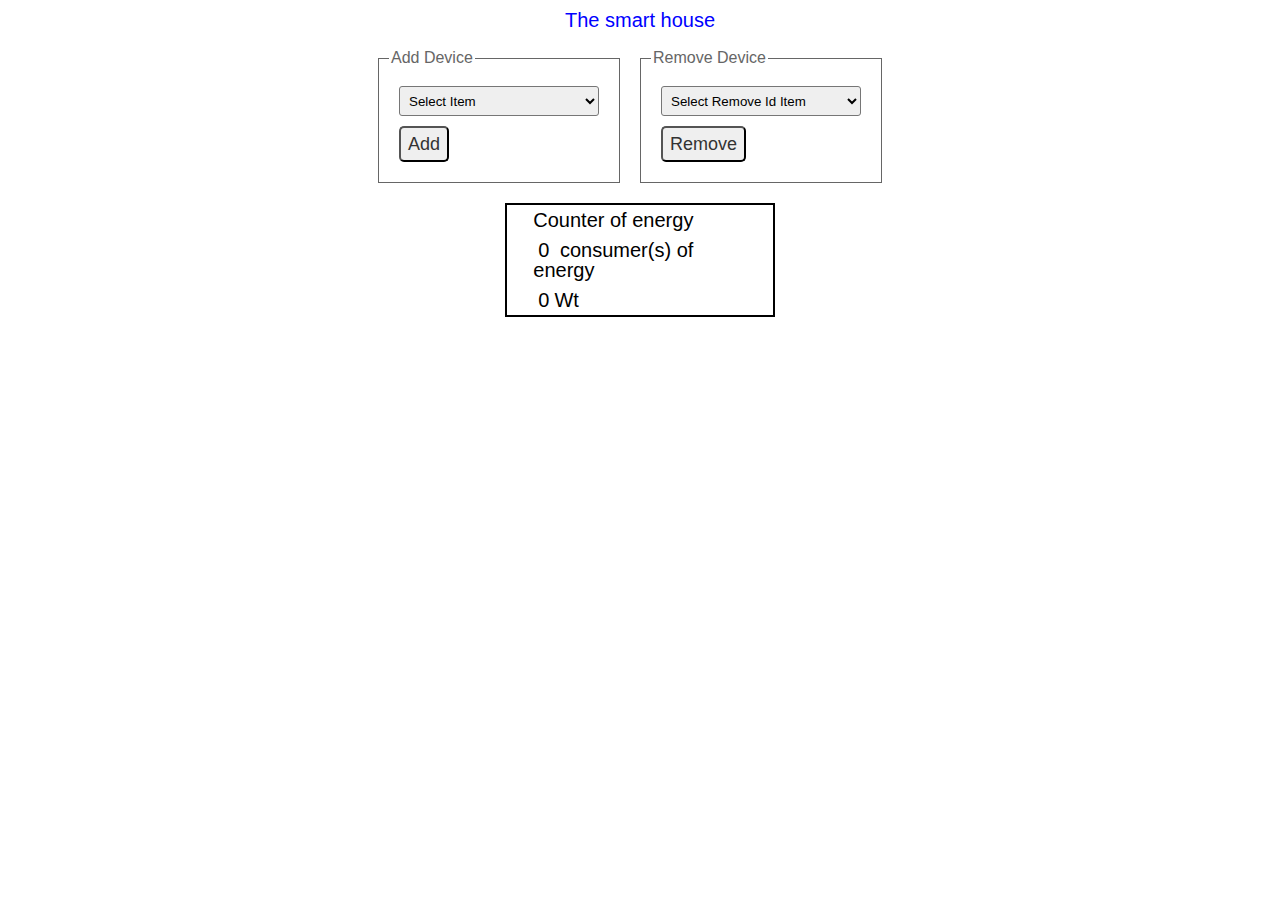
<file: ES5/index.html>
<!DOCTYPE HTML>
<html lang="en">
<head>
	<meta http-equiv="Content-Type" content="text/html;charset=UTF-8">
	<meta name="viewport" content="width=device-width, initial-scale=1, shrink-to-fit=no">
	<title>Smart House</title>
	<link rel="stylesheet" type="text/css" href="css/all.css">
</head>
<body>
	<div class="header">
		<div class="container">
			<h1>The smart house</h1>
		</div>
		<div class="container">
			<form action="" id="add" name="add">
				<fieldset>
					<legend>Add Device</legend>
					<p class="hideElement">Select the item</p>
					<p>
						<select name="selectAddItem">
							<option selected="selected">Select Item</option>
							<option value="lamp">lamp</option>
							<option value="tv">TV</option>
							<option value="ElectricStove">Electric Stove</option>
						</select>
					</p>
					<p><input id="buttonAdd" type="button" value="Add"></p>
				</fieldset>
			</form>
			<form action="" id="remove" name="remove">
				<fieldset>
					<legend>Remove Device</legend>
					<p class="hideElement">Select the Id item</p>
					<p>
						<select name="selectRemoveId">
							<option selected="selected">Select Remove Id Item</option>
						</select>
					</p>
					<p><input id="buttonRemove" type="button" value="Remove"></p>
				</fieldset>
			</form>
		</div>
	</div>
	<div class="main">
		<div class="container">
			<div id="counter">
				<p>Counter of energy</p>
				<p class="consumer"><span>0</span> consumer(s) of energy</p>
				<p class="power"><span>0</span>Wt</p>
			</div>
		</div>
		<!-- <div class="container">
			<div class="lamp">
				<p>Lamp <img src="image/lamp.svg" alt="lamp"></p>
				<p class="idItem">Id<span>1</span></p>
				<p class="status statusOff">Status <span>OFF</span></p>
				<p class="power">Power<span>10</span>Wt</p>
			</div>
		</div> -->
		<!-- <div class="container">
			<div class="tv">
				<p>Tv <img src="image/tv.svg" alt="tv"></p>
				<p class="idItem">Id<span>2</span></p>
				<p class="status statusOff">Status <span>OFF</span></p>
				<p class="chennel">
					Current chennel <span>0</span>
				</p>
				<p>
					<input id="chennelMinus" type="button" value="-"">
					<input id="chennelPlus" type="button" value="+">
				</p>
				<p class="volume">
					Current volume <span>0</span>
				</p>
				<p>
					<input id="volumejMinus" type="button" value="-">
					<input id="volumejPlus" type="button" value="+">
				</p>
				<p class="power">Power<span>10</span>Wt</p>
			</div>
		</div>
		<div class="container">
			<div class="electricStove">
				<p>Electric Stove <img src="image/stove.svg" alt="stove"></p>
				<p class="idItem">Id<span>3</span></p>
				<p class="status statusOff">Status Hotplate1<span>OFF</span></p>
				<p class="status statusOff">Status Hotplate2<span>OFF</span></p>
				<p class="status statusOff">Status Oven<span>OFF</span></p>
				<p class="power">Power<span>10</span>Wt</p>
			</div>
		</div> -->
	</div>
	<script src="js/view.js" type="text/javascript"></script>
	<script src="js/model.js" type="text/javascript"></script>
	<script src="js/constructor.js" type="text/javascript"></script>
	<!-- <script src="js/.js" type="text/javascript"></script> -->
</body>
</html>
</file>
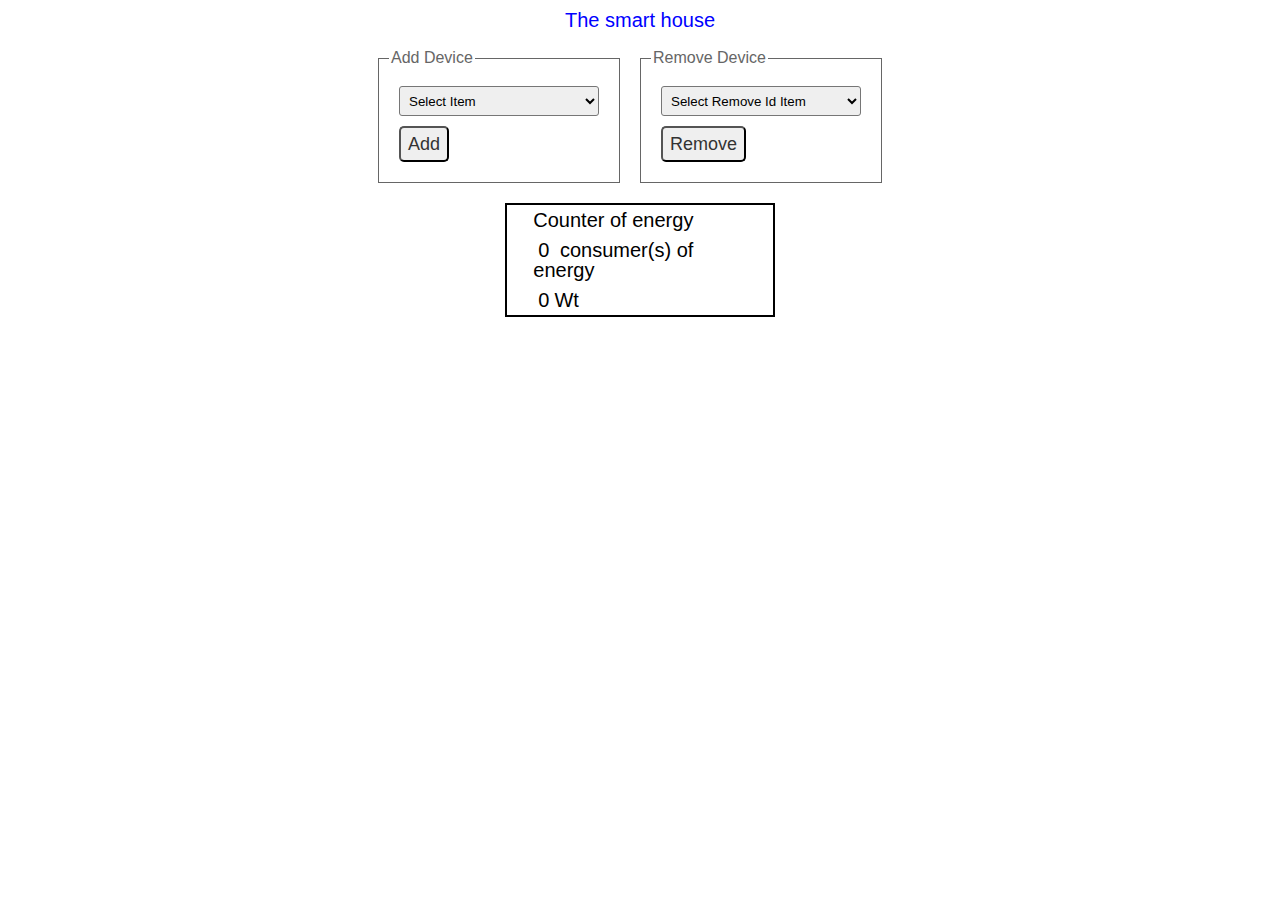
<file: ES6/index.html>
<!DOCTYPE HTML PUBLIC "-//W3C//DTD HTML 4.01//EN" "http://www.w3.org/TR/html4/strict.dtd">
<html lang="en">
<head>
	<meta http-equiv="Content-Type" content="text/html;charset=UTF-8">
	<title>Smart House</title>
	<link rel="stylesheet" type="text/css" href="css/all.css">
</head>
<body>
	<div class="header">
		<div class="container">
			<h1>The smart house</h1>
		</div>
		<div class="container">
			<form action="" id="add" name="add">
				<fieldset>
					<legend>Add Device</legend>
					<p class="hideElement">Select the item</p>
					<p>
						<select name="selectAddItem">
							<option selected="selected">Select Item</option>
							<option value="lamp">lamp</option>
							<option value="tv">TV</option>
							<option value="ElectricStove">Electric Stove</option>
						</select>
					</p>
					<p><input id="buttonAdd" type="button" value="Add"></p>
				</fieldset>
			</form>
			<form action="" id="remove" name="remove">
				<fieldset>
					<legend>Remove Device</legend>
					<p class="hideElement">Select the Id item</p>
					<p>
						<select name="selectRemoveId">
							<option selected="selected">Select Remove Id Item</option>
						</select>
					</p>
					<p><input id="buttonRemove" type="button" value="Remove"></p>
				</fieldset>
			</form>
		</div>
	</div>
	<div class="main">
		<div class="container">
			<div id="counter">
				<p>Counter of energy</p>
				<p class="consumer"><span>0</span> consumer(s) of energy</p>
				<p class="power"><span>0</span>Wt</p>
			</div>
		</div>
		<!-- <div class="container">
			<div class="lamp">
				<p>Lamp <img src="image/lamp.svg" alt="lamp"></p>
				<p class="idItem">Id<span>1</span></p>
				<p class="status statusOff">Status <span>OFF</span></p>
				<p class="power">Power<span>10</span>Wt</p>
			</div>
		</div> -->
		<!-- <div class="container">
			<div class="tv">
				<p>Tv <img src="image/tv.svg" alt="tv"></p>
				<p class="idItem">Id<span>2</span></p>
				<p class="status statusOff">Status <span>OFF</span></p>
				<p class="chennel">
					Current chennel <span>0</span>
				</p>
				<p>
					<input id="chennelMinus" type="button" value="-"">
					<input id="chennelPlus" type="button" value="+">
				</p>
				<p class="volume">
					Current volume <span>0</span>
				</p>
				<p>
					<input id="volumejMinus" type="button" value="-">
					<input id="volumejPlus" type="button" value="+">
				</p>
				<p class="power">Power<span>10</span>Wt</p>
			</div>
		</div>
		<div class="container">
			<div class="electricStove">
				<p>Electric Stove <img src="image/stove.svg" alt="stove"></p>
				<p class="idItem">Id<span>3</span></p>
				<p class="status statusOff">Status Hotplate1<span>OFF</span></p>
				<p class="status statusOff">Status Hotplate2<span>OFF</span></p>
				<p class="status statusOff">Status Oven<span>OFF</span></p>
				<p class="power">Power<span>10</span>Wt</p>
			</div>
		</div> -->
	</div>
	<script src="js/view.js" type="text/javascript"></script>
	<script src="js/model.js" type="text/javascript"></script>
	<script src="js/constructor.js" type="text/javascript"></script>
	<!-- <script src="js/.js" type="text/javascript"></script> -->
</body>
</html>
</file>
<file: ES5/css/all.css>
/* reset css */
html, body, h1, h2, h3, h4, h5, h6, p, ol, ul, li, pre, code, address, form, fieldset, blockquote {
 padding: 0;
 margin: 0;
 font-size: 100%;
 font-weight: normal;
}
input:focus, select:focus {outline:0;}
table { border-collapse: collapse; border-spacing: 0; }
td, th, caption { font-weight: normal; text-align: left; }
img, fieldset { border: 0; }
ol { list-style: decimal; }
ul { list-style:none; }
a{text-decoration: none;}
q:before, q:after { content:''; }
/* end reset */
/*----------------------------Font name-----------------------------*/
	/*font: px georgia, serif;
	font: px "times new roman", times, serif;
	font: px arial, helvetica, sans-serif;
	font: px tahoma, geneva, sans-serif;
	font: px "trebuchet ms", helvetica, sans-serif;
	font: px verdana, geneva, sans-serif;
	font: px "ms serif", "new york", serif;
	font: px "arial black", gadget, sans-serif;
	font: px "lucida sans", unicode, "lucida grande", sans-serif;*/
@font-face {
	
}
/*---------------------------start---------------------------------*/
html{
 height:100%;
 background:#fff;
}
body{
 font:10px/10px Arial, Helvetica, sans-serif;
 min-height:100%;
 min-width: 1200px;
 width: 1200px;
 margin: 0 auto;
 color:#000;
}
/*:before,
:after*/
/*:before,
:after*/
/*{
	display: block;
	clear: both;
	content: '';
}*/

.container{
	margin: 10px auto;
}

/*---------------------------HEADER----------------------------------*/
.header{
	width: 100%;
 	margin: 0 auto;
 	display: flex;
    flex-direction: column;
    flex-wrap: wrap;
    justify-content: flex-start;
    align-items: flex-start;
}
/*.header .container{
	margin: 0 auto;
}*/
.header .container h1{
	font-size: 20px;
	line-height: 20px;
	color: blue;
}
.header .container {
	display: inline-flex;
	flex-direction: row;
	flex-wrap: wrap;
	justify-content: center;
	align-items: center;
}
.header .container form{
	margin-right: 20px;
}
.header .container form fieldset{
	border: 1px solid #666;
    padding: 10px;
}
.header .container form fieldset legend{
	font-size: 16px;
	line-height: 16px;
	color: #666;
}
.header .container form fieldset p select{
	width: 200px;
    height: 30px;
    padding: 5px;
    border-radius: 3px;
}
.header .container form fieldset p input[type="button"]{
	font-size: 18px;
	line-height: 18px;
	color: #333;
	padding: 7px;
    border-radius: 5px;
    cursor: pointer;
}
.header .container form fieldset p{
	font-size: 18px;
	line-height: 18px;
	color: red;
	margin: 10px;
}
.hideElement{
	display: none;
}
.header .container form fieldset :first-child{
	margin: 0;
}
.red{
	border: 1px solid red;
}
/*-----------------------------MAIN-------------------------------*/
.main{
	width: 100%;
	margin: 0 auto;
	display: flex;
    flex-direction: row;
    flex-wrap: wrap;
    justify-content: space-around;
    align-items: flex-start;
}
.main .container{margin: 10px 5px;}
.main .container div{
	border: 2px solid black;
	display: inline-flex;
	flex-direction: column;
	flex-wrap: wrap;
	justify-content: center;
	align-items: center;
}
.main .container div p{
	font-size: 20px;
	line-height: 20px;
	margin: 5px 20px ;
}
.main .container div p span{
	margin: 0 5px;
}
#counter{
	
}
#counter p{
	width: 80%;
}
.container div p img{
	width: 4em;
	height: 4em;
}
.main .container p select{
	width: 100%;
    height: 30px;
    padding: 5px;
    border-radius: 3px;
}
.container div p input[type="button"]{
	height: 2Em;
	width: 4Em;
	margin-right: 5px;
	cursor: pointer;
	font-size: 16px;
}
.status span{
	cursor: pointer;
}
.statusOff span{
	color: red;
}
.statusOn span{
	color: green;
}
/*. > ul{	
	
}
. > ul > li{	
	
}
. > ul > li > a{
	
}
. > ul > li > a:hover{	

}*/
</file>
<file: ES6/css/all.css>
/* reset css */
html, body, h1, h2, h3, h4, h5, h6, p, ol, ul, li, pre, code, address, form, fieldset, blockquote {
 padding: 0;
 margin: 0;
 font-size: 100%;
 font-weight: normal;
}
input:focus, select:focus {outline:0;}
table { border-collapse: collapse; border-spacing: 0; }
td, th, caption { font-weight: normal; text-align: left; }
img, fieldset { border: 0; }
ol { list-style: decimal; }
ul { list-style:none; }
a{text-decoration: none;}
q:before, q:after { content:''; }
/* end reset */
/*----------------------------Font name-----------------------------*/
	/*font: px georgia, serif;
	font: px "times new roman", times, serif;
	font: px arial, helvetica, sans-serif;
	font: px tahoma, geneva, sans-serif;
	font: px "trebuchet ms", helvetica, sans-serif;
	font: px verdana, geneva, sans-serif;
	font: px "ms serif", "new york", serif;
	font: px "arial black", gadget, sans-serif;
	font: px "lucida sans", unicode, "lucida grande", sans-serif;*/
@font-face {
	
}
/*---------------------------start---------------------------------*/
html{
 height:100%;
 background:#fff;
}
body{
 font:10px/10px Arial, Helvetica, sans-serif;
 min-height:100%;
 min-width: 1200px;
 width: 1200px;
 margin: 0 auto;
 color:#000;
}
/*:before,
:after*/
/*:before,
:after*/
/*{
	display: block;
	clear: both;
	content: '';
}*/

.container{
	margin: 10px auto;
}

/*---------------------------HEADER----------------------------------*/
.header{
	width: 100%;
 	margin: 0 auto;
 	display: flex;
    flex-direction: column;
    flex-wrap: wrap;
    justify-content: flex-start;
    align-items: flex-start;
}
/*.header .container{
	margin: 0 auto;
}*/
.header .container h1{
	font-size: 20px;
	line-height: 20px;
	color: blue;
}
.header .container {
	display: inline-flex;
	flex-direction: row;
	flex-wrap: wrap;
	justify-content: center;
	align-items: center;
}
.header .container form{
	margin-right: 20px;
}
.header .container form fieldset{
	border: 1px solid #666;
    padding: 10px;
}
.header .container form fieldset legend{
	font-size: 16px;
	line-height: 16px;
	color: #666;
}
.header .container form fieldset p select{
	width: 200px;
    height: 30px;
    padding: 5px;
    border-radius: 3px;
}
.header .container form fieldset p input[type="button"]{
	font-size: 18px;
	line-height: 18px;
	color: #333;
	padding: 7px;
    border-radius: 5px;
    cursor: pointer;
}
.header .container form fieldset p{
	font-size: 18px;
	line-height: 18px;
	color: red;
	margin: 10px;
}
.hideElement{
	display: none;
}
.header .container form fieldset :first-child{
	margin: 0;
}
.red{
	border: 1px solid red;
}
/*-----------------------------MAIN-------------------------------*/
.main{
	width: 100%;
	margin: 0 auto;
	display: flex;
    flex-direction: row;
    flex-wrap: wrap;
    justify-content: space-around;
    align-items: flex-start;
}
.main .container{margin: 10px 5px;}
.main .container div{
	border: 2px solid black;
	display: inline-flex;
	flex-direction: column;
	flex-wrap: wrap;
	justify-content: center;
	align-items: center;
}
.main .container div p{
	font-size: 20px;
	line-height: 20px;
	margin: 5px 20px ;
}
.main .container div p span{
	margin: 0 5px;
}
#counter{
	
}
#counter p{
	width: 80%;
}
.container div p img{
	width: 4em;
	height: 4em;
}
.main .container p select{
	width: 100%;
    height: 30px;
    padding: 5px;
    border-radius: 3px;
}
.container div p input[type="button"]{
	height: 2Em;
	width: 4Em;
	margin-right: 5px;
	cursor: pointer;
	font-size: 16px;
}
.status span{
	cursor: pointer;
}
.statusOff span{
	color: red;
}
.statusOn span{
	color: green;
}
/*. > ul{	
	
}
. > ul > li{	
	
}
. > ul > li > a{
	
}
. > ul > li > a:hover{	

}*/
</file>
